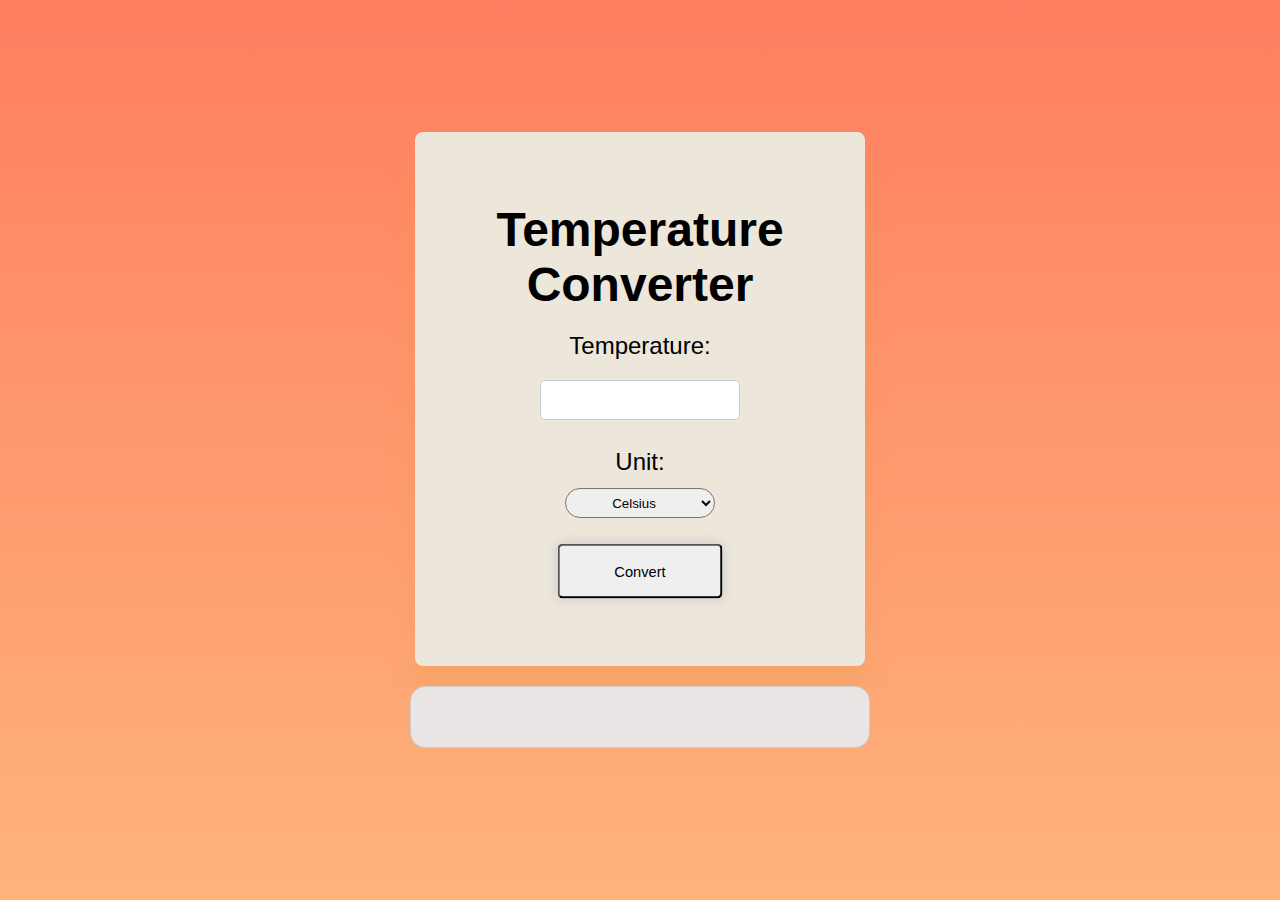
<file: Temperature Converter/index.html>
<!DOCTYPE html>
<html>
  <head>
    <title>Temperature Converter</title>
    <link rel="stylesheet" type="text/css" href="styles.css" />
    <script src="script.js"></script>
  </head>
  <body>
    <div id="converter-box">
      <h1>Temperature Converter</h1>
      <div id="label-box">
        <label for="temp">Temperature:</label>
        <div class="temp-input-container">
          <input type="text" id="temp" name="temp" />
        </div>
        <br />
        <label for="unit">Unit:</label>
      </div>
      <select id="unit" name="unit">
        <option value="celsius">Celsius</option>
        <option value="fahrenheit">Fahrenheit</option>
        <option value="kelvin">Kelvin</option>
      </select>
      <br /><br />
      <button type="button" onclick="convertTemp()">Convert</button>
    </div>
    <div id="result-box">
      <p id="result"></p>
    </div>
  </body>
</html>
</file>
<file: Temperature Converter/styles.css>
@import url("https://fonts.googleapis.com/css2?family=Baloo+2&display=swap");
* {
  padding: 0;
  margin: 0;
  box-sizing: border-box;
  font-family: "Pattaya", sans-serif;
}

body {
  font-family: system-ui, -apple-system, BlinkMacSystemFont, "Segoe UI", Roboto,
    Oxygen, Ubuntu, Cantarell, "Open Sans", "Helvetica Neue", sans-serif;
  text-align: center;
  height: 100vh;
  background: linear-gradient(to bottom, #ff7e5f, #feb47b);
  display: flex;
  flex-wrap: nowrap;
  justify-content: center;
  align-content: center;
  flex-direction: column;
  align-items: center;
}

#converter-box {
  background: #ece6db;
  background-size: cover;
  background-repeat: no-repeat;
  border-radius: 5px;
  box-shadow: 10px #ccc;
  font-size: 1.5em;
  width: 450px;
  padding: 70px 40px;
  left: 50%;
  top: 50%;
  border-radius: 8px;
  box-shadow: 0 20px 25px rgba(226, 156, 63, 0.25);
}

#label-box {
  display: flex;
  justify-content: center;
  display: grid;
  place-items: center;
  margin: auto;
}

h1 {
  padding-bottom: 20px;
}

input[type="text"] {
  height: 40px;
  width: 200px;
  border-radius: 5px;
  border: 1px solid #ccc;
  text-align: -webkit-match-parent;
  padding: 5px;
}

label[for="temp"] {
  padding-bottom: 20px;
}

label[for="unit"] {
  padding-bottom: 10px;
}

input[type="text"] {
  display: flex;
  align-items: center;
}

.temp-input-container {
  display: grid;
  place-items: center;
}

#unit {
  height: 30px;
  width: 150px;
  border-radius: 20px;
  display: inline-flex;
  justify-content: center;
  place-items: center;
  text-align: center;
}

#result-box {
  width: 460px;
  margin: 20px auto;
  border-radius: 15px;
  padding: 30px;
  border: 1px solid #ccc;
  background-color: #e9e5e5;
  text-align: center;
}

button {
  height: 50px;
  width: 150px;
  border-radius: 5px;
  padding: 10px 20px;
  transform: scale(1.1);
  box-shadow: 0px 0px 10px #ccc;
}
</file>
